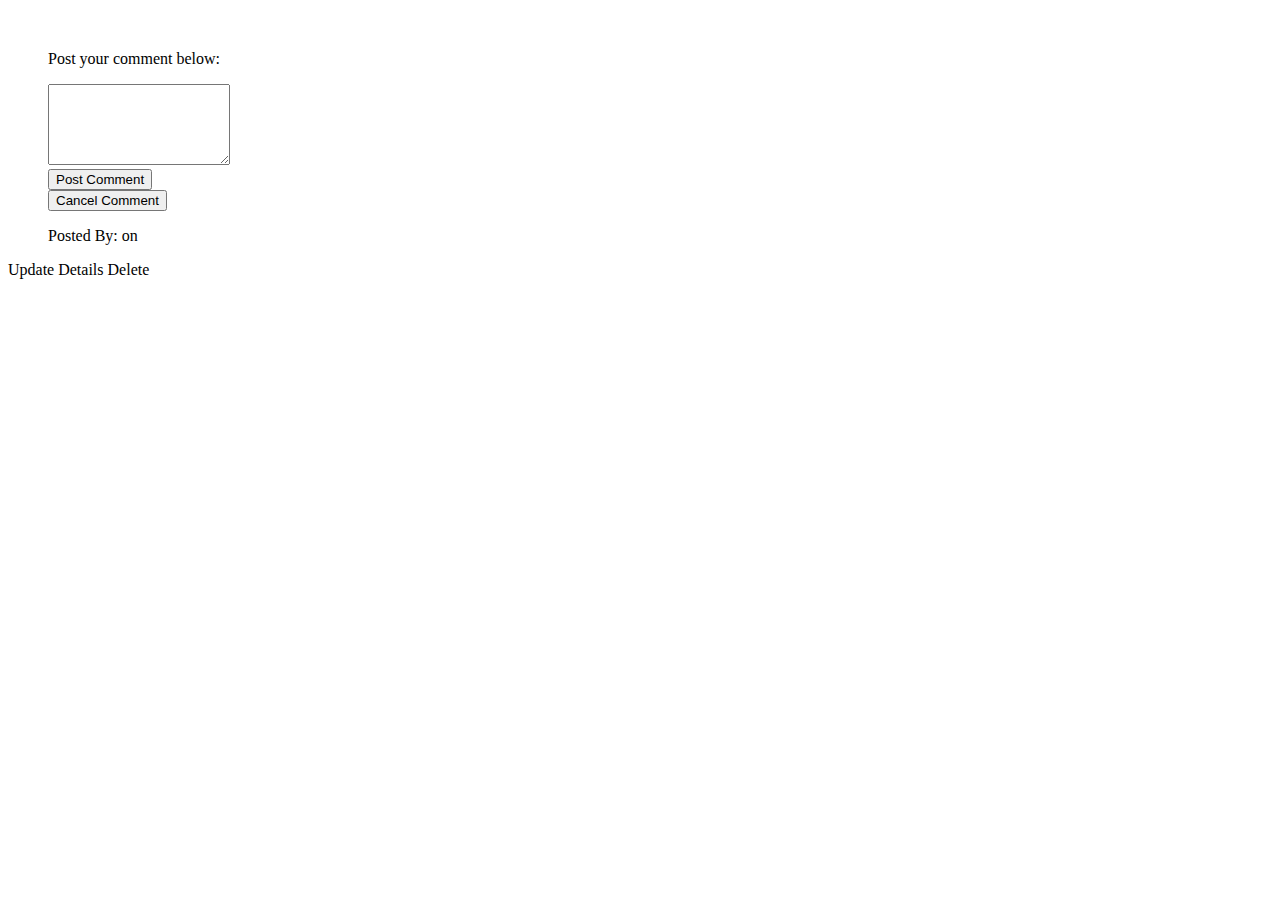
<file: src/main/resources/templates/index.html>
<!DOCTYPE html>
<html lang="en" xmlns:th="http://www.thymeleaf.org"
      xmlns:sec="https://www.thymeleaf.org/extras/spring-security">

<head th:replace="base :: head"></head>
<body>
<nav th:replace="base :: navbar"></nav>


<div class="container">
    <div class="row">
        <div class="col">
            <div class="card width-70 float-right" th:each="bullhorn : ${messages}">
                <div class="card-header" th:text="${bullhorn.title}"></div>
                <div class="card-body">
                    <blockquote class="blockquote mb-0">
                        <p th:text="${bullhorn.content}"></p>
                        <img width="25%" th:src="${bullhorn.image}"/>

                        <div>
                            <p>Post your comment below:</p>
                            <form action="" method="post">
                                <textarea id="txtcomment" rows="5" name="comment"></textarea><br>
                                <input type="submit" value="Post Comment"><br><input type="submit" value="Cancel Comment">
                            </form>
                        </div>
                        <footer>
                            <p class="blockquote-footer">
                                Posted By:
                                <span th:text="${#authentication.name}" ></span>
                                on
                                <span th:text="${bullhorn.postedDate}"></span>
                            </p>
                        </footer>
                    </blockquote>
                </div>
                <a sec:authorize="isAuthenticated()" class="side-by-side" th:href="@{/update/{id}(id=${bullhorn.id})}">Update</a>
                <a sec:authorize="isAuthenticated()" class="side-by-side" th:href="@{/detail/{id}(id=${bullhorn.id})}">Details</a>
                <a sec:authorize="isAuthenticated()" class="side-by-side" th:href="@{/delete/{id}(id=${bullhorn.id})}">Delete</a>

            </div>
        </div>

<!--<table>-->
<!--<div class="card width-70 float-right" th:each="bullhorn : ${messages}">-->
    <!--<tr><td> <div class="card-header" th:text="${bullhorn.title}"></div></td></tr>-->
    <!--<div class="card-body">-->
        <!--<blockquote class="blockquote mb-0">-->
            <!--<tr> <td><p th:text="${bullhorn.content}"></p></td></tr>-->
            <!--<img width="25%" th:src="${bullhorn.image}"/>-->
            <!--<footer>-->
                <!--<p class="blockquote-footer">-->
                  <!--<tr><td>  -->
                    <!--on-->
<!--&lt;!&ndash;                    th:unless="${bullhorn.postedBy == ''}"&ndash;&gt;-->
                      <!--<span th:text="${bullhorn.postedDate}"></span></td></tr>-->
                <!--</p>-->
            <!--</footer>-->
        <!--</blockquote>-->
<!--&gt;>>>>>> bb7d2ba5714db42d4f403e19c284c9868def2c0c-->
    <!--</div>-->
<!--</div>-->
<!--<<<<<<< HEAD-->


<!--&lt;!&ndash;<div>&ndash;&gt;-->
    <!--&lt;!&ndash;&lt;!&ndash;    <hr/>&ndash;&gt;&ndash;&gt;-->

    <!--&lt;!&ndash;&lt;!&ndash;    <div th:if="*{bullhorn.getUser() == user }">&ndash;&gt;&ndash;&gt;-->
    <!--&lt;!&ndash;&lt;!&ndash;        <div sec:authorize="hasAuthority('ADMIN')">&ndash;&gt;&ndash;&gt;-->
    <!--&lt;!&ndash;&ndash;&gt;-->
    <!--&lt;!&ndash;&lt;!&ndash;    </div>&ndash;&gt;&ndash;&gt;-->
    <!--&lt;!&ndash;&lt;!&ndash;    </div>&ndash;&gt;&ndash;&gt;-->

<!--&lt;!&ndash;</div>&ndash;&gt;-->
<!--=======-->
    </div>
    </div>
</table>
<!--&gt;>>>>>> bb7d2ba5714db42d4f403e19c284c9868def2c0c-->
<div th:replace="base :: footer"></div>
<div th:replace="base :: javascript"></div>

</body>

</html>
</file>
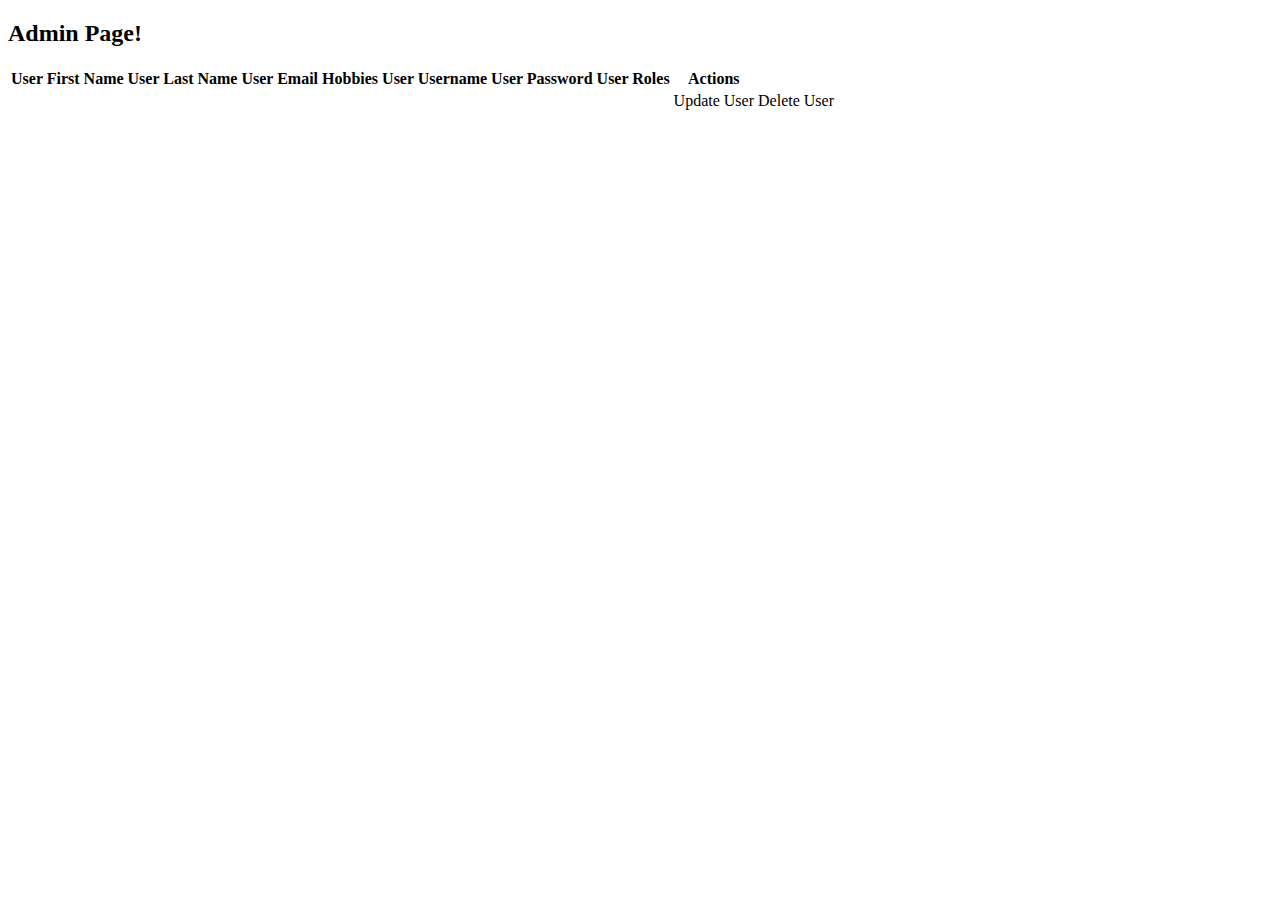
<file: src/main/resources/templates/Admin.html>
<!DOCTYPE html>
<html lang="en" xmlns:th="https://www.thymeleaf.org"
      xmlns:sec="https://www.thymeleaf.org/extras/spring-security">
<head th:replace="base :: head"></head>
<body>
<nav th:replace="base :: navbar"></nav>

<h2>Admin Page!</h2>

<table>
    <th>User First Name</th>
    <th>User Last Name</th>
    <th>User Email</th>
    <th>Hobbies</th>
    <th>User Username</th>
    <th>User Password</th>
    <th>User Roles</th>
    <th>Actions</th>
    <div th:each="user : ${users}">
        <tr >
            <td th:text="${user.firstName}"></td>
            <td th:text="${user.lastName}"></td>
            <td th:text="${user.email}"></td>
            <td th:text="${user.email}"></td>
            <td th:text="${user.username}"></td>
            <td th:text="${user.password}"></td>
            <td>
                <ul style="list-style-type: none;">
                    <li th:each="role : ${user.getRoles()}">
                        <p th:text="${role.getRole()}"></p>
                    </li>
                </ul>
            </td>


            <td><a th:href="@{/updateUser/{id}(id=${user.id})}">Update User</a></td>
            <td><a th:href="@{/deleteUser/{id}(id=${user.id})}">Delete User</a></td>

        </tr>
    </div>
</table>


<div th:replace="base :: javascript"></div>
</body>
</html>
</file>
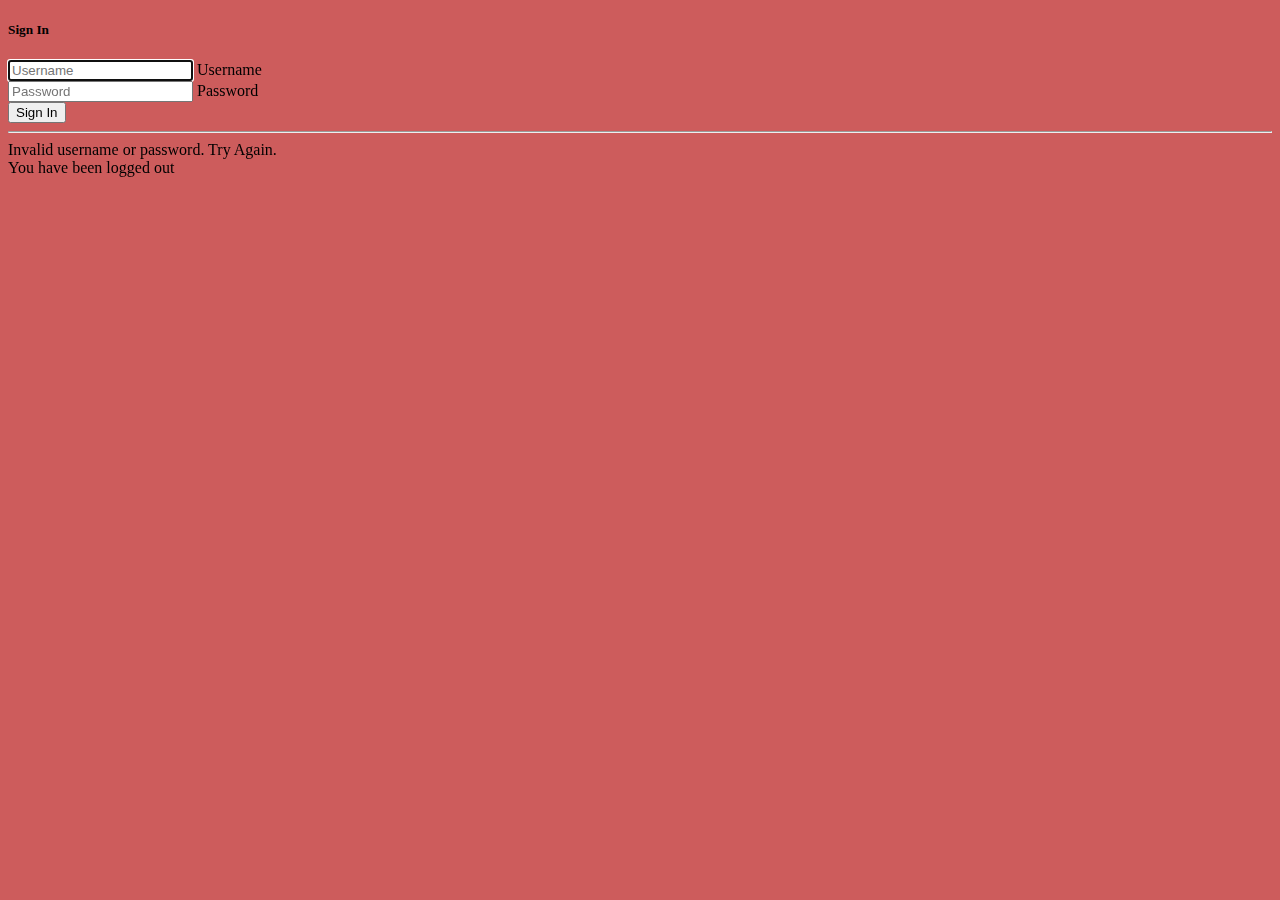
<file: src/main/resources/templates/login.html>
<!DOCTYPE html>
<html lang="en" xmlns:sec="https://www.thymeleaf.org/extras/spring-security"
      xmlns:th="https://www.thymeleaf.org">
<head th:replace="base :: head"></head>
<body bgcolor="#cd5c5c">

<nav th:replace="base :: navbar"></nav>

<h1 Login Page style="text-align: center"></h1>


<!--<div class="container" style="text-align: center">-->
<!--    <form method="post" th:action="@{/login}">-->
<!--        <div>-->
<!--            <label>User name: <input name="username" type="text"/></label>-->
<!--        </div>-->

<!--        <div>-->
<!--            <label>Password: <input name="password" type="password"/></label>-->
<!--        </div>-->

<!--        <div>-->
<!--            <input type="submit" value="Sign In"/>-->
<!--        </div>-->
<!--    </form>-->

    <body>
<!--    <div class="container">-->
        <form method="post" th:action="@{/login}">
        <div class="row">
            <div class="col-sm-9 col-md-7 col-lg-5 mx-auto">
                <div class="card card-signin my-5">
                    <div class="card-body">
                        <h5 class="card-title text-center">Sign In</h5>
                        <form class="form-signin">

                            <div class="form-label-group">
                                <input type="text" name="username" id="inputUsername" class="form-control" placeholder="Username" required autofocus>
                                <label for="inputUsername">Username</label>
                            </div>

                            <div class="form-label-group">
                                <input type="password" name="password" id="inputPassword" class="form-control" placeholder="Password" required>
                                <label for="inputPassword">Password</label>
                            </div>

                            <button class="btn btn-lg btn-primary btn-block text-lowercase" type="submit">Sign In</button>
                            <hr class="my-4">
                            <div th:if="${param.error}">
                                Invalid username or password. Try Again.
                            </div>

                            <div th:if="${param.logout}">
                                You have been logged out
                            </div>
                        </form>
                    </div>
                </div>
            </div>
        </div>

        </form>

    </div>

    </body>


</div>
</div>
<div th:replace="base :: footer"></div>
<div th:replace="base :: javascript"></div>
</body>
</html>
</file>
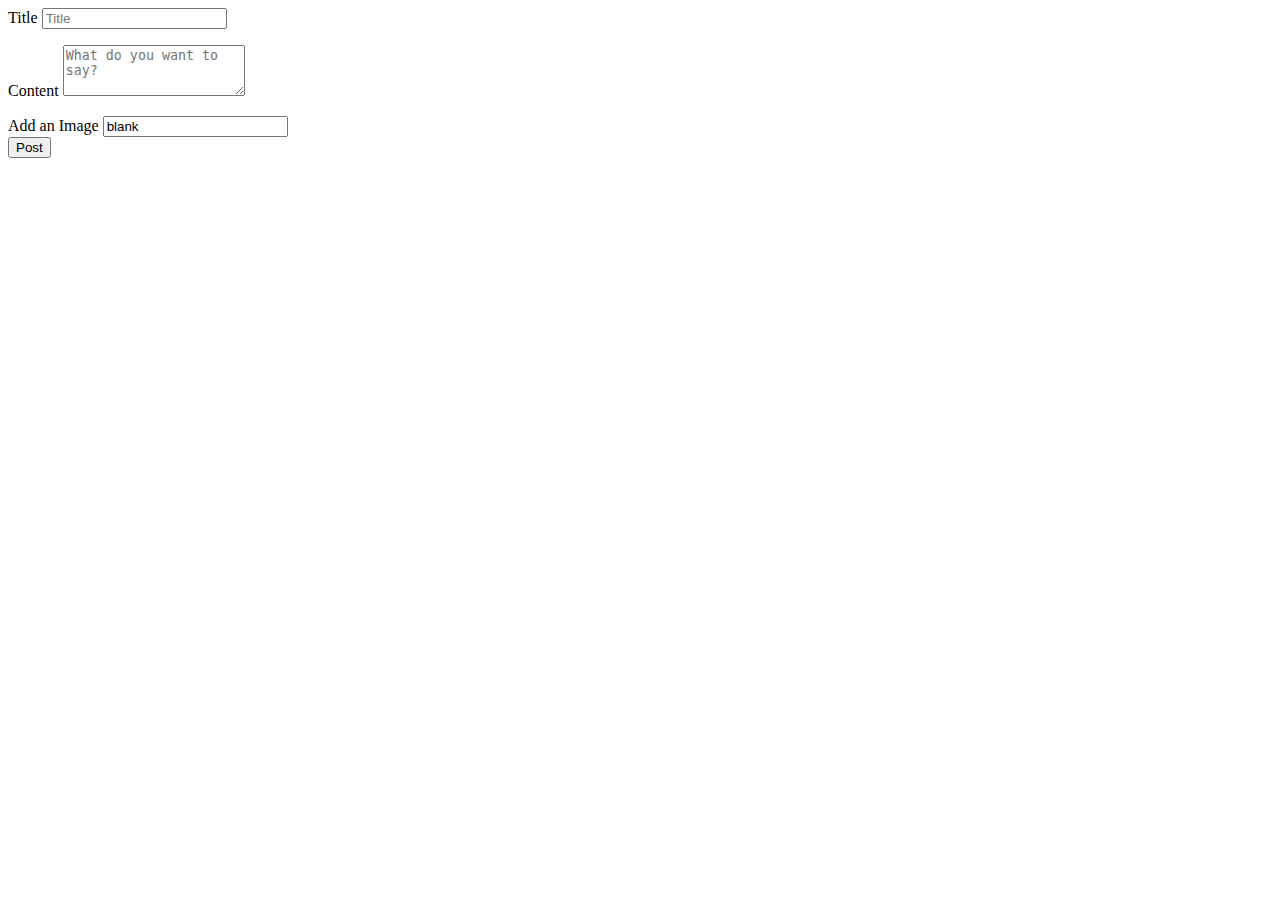
<file: src/main/resources/templates/messageForm.html>
<!DOCTYPE html>
<html lang="en" xmlns:th="https://www.thymeleaf.org"
      xmlns:sec="https://www.thymeleaf.org/extras/spring-security">
<head th:replace="base :: head"></head>

<body>
<nav th:replace="base :: navbar"></nav>


<form action="#" th:action="@{/process}" th:object="${bullhorn}" method="post">
    <input type="hidden" th:field="*{id}"/>

    <div class="form-group">
        <label for="exampleFormControlInput1">Title</label>
        <input type="text" class="form-control" id="exampleFormControlInput1" placeholder="Title" th:field="*{title}"/>
        <p th:if="${#fields.hasErrors('title')}" th:errors="*{title}"></p>
    </div>


    <div class="form-group">
        <label for="exampleFormControlTextarea1">Content</label>
        <textarea class="form-control" id="exampleFormControlTextarea1" rows="3" placeholder="What do you want to say?" type="text" th:field="*{content}"></textarea>
        <p th:if="${#fields.hasErrors('content')}" th:errors="*{content}"></p>
    </div>

    <div class="form-group">
        <label for="exampleFormControlInput3">Add an Image</label>
        <input type="text" value="blank" class="form-control" id="exampleFormControlInput3" placeholder="image url address" th:field="*{image}"/>
    </div>

    <input type="submit" value="Post"/>

</form>


<div th:replace="base :: footer"></div>
<div th:replace="base :: javascript"></div>
</body>
</html>
</file>
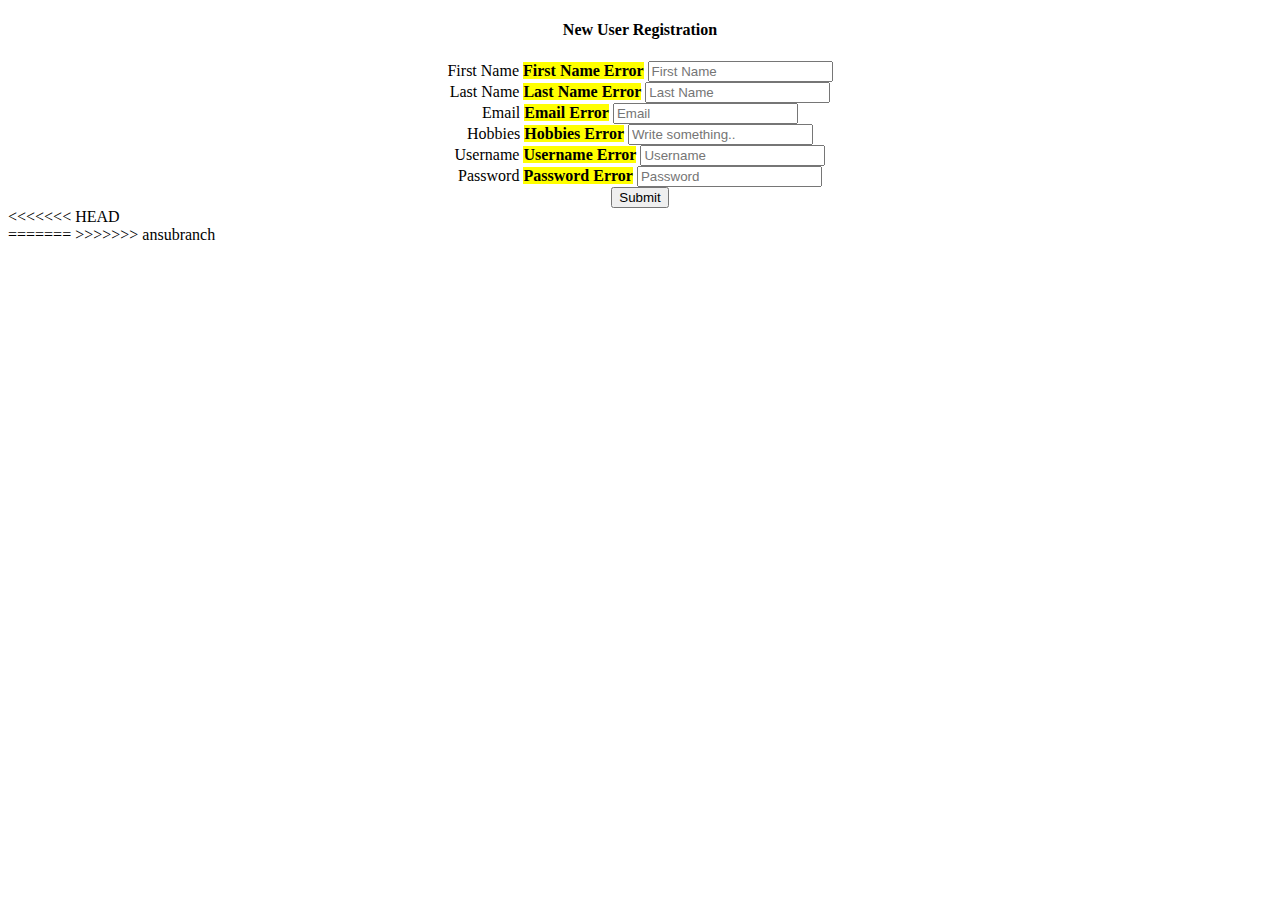
<file: src/main/resources/templates/register.html>
<!DOCTYPE html>
<html xmlns:th="https://www.thymeleaf.org" lang="en">
<div>
    <meta charset="UTF-8">
    <title>New User Registration</title>
    <div th:replace="base :: head"></div>
</div>
</head>

<nav th:replace="base :: navbar"></nav>
<h4 style="text-align: center" > New User Registration</h4>


<form autocomplete="off"
      action="#"
      th:action="@{/register}"
      th:object="${user}" method="post">
    <div style="text-align: center" class="container">
        First Name
        <mark><strong>
     <span th:if="${#fields.hasErrors('firstName')}"
           th:errors="*{firstName}">First Name Error</span></strong></mark>
        <input type="text" id="firstName" placeholder="First Name"
               th:field="*{firstName}"/><br/>
        Last Name
        <mark><strong>
     <span th:if="${#fields.hasErrors('lastName')}"
           th:errors="*{lastName}">Last Name Error</span></strong></mark>
        <input type="text" id="lastName" placeholder="Last Name"
               th:field="*{lastName}"/><br>
        Email
        <mark><strong>
      <span th:if="${#fields.hasErrors('email')}"
            th:errors="*{email}">Email Error</span></strong></mark>
        <input type="text" id="email" placeholder="Email"
               th:field="*{email}"/><br/>
        Hobbies
        <mark><strong>
            <span th:if="${#fields.hasErrors('hobbies')}"
                  th:errors="*{hobbies}">Hobbies Error</span></strong></mark>
            <input type="text" id="hobbies" name="hobbies" placeholder="Write something.."
                   style="height:auto"
                   th:field="*{hobbies}"/><br/>

    </div>
    </div>
    <div style="text-align: center" class="container">
        Username
        <mark><strong>
         <span th:if="${#fields.hasErrors('username')}"
               th:errors="*{username}">Username Error</span></strong></mark>
        <input type="text" id="username" placeholder="Username"
               th:field="*{username}"/><br/>
        Password
        <mark><strong>
         <span th:if="${#fields.hasErrors('password')}"
               th:errors="*{password}">Password Error</span></strong></mark>
        <input type="text" id="password" placeholder="Password"
               th:field="*{password}"/><br/>
        <button type="submit">Submit</button>
    </div>
</form>
<<<<<<< HEAD
<div th:replace="base :: javascript"></div>
=======
</div>
>>>>>>> ansubranch
</body>
</html>
</file>
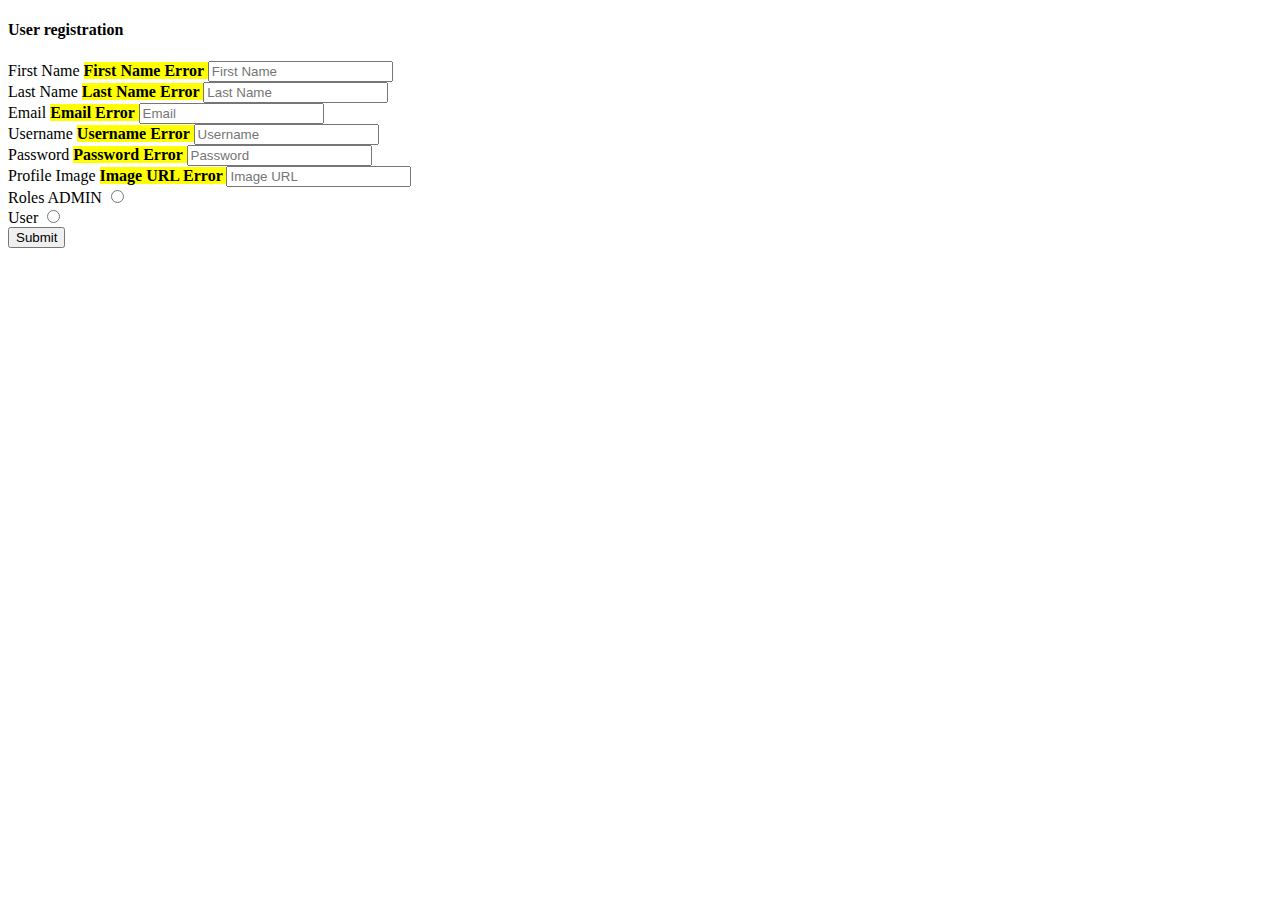
<file: src/main/resources/templates/updateUser.html>
<!DOCTYPE html>
<html lang="en" xmlns:th="https://www.thymeleaf.org"
      xmlns:sec="https://www.thymeleaf.org/extras/spring-security">
<head th:replace="base :: head"></head>
<body>
<nav th:replace="base :: navbar"></nav>

<h4> User registration</h4>
<div class="container">
    <div class="card-body" >
<form autocomplete="off" action="#" th:action="@{/updateUser}" th:object="${user}" method="post">

    <input type="hidden" th:field="*{id}"/>

    First Name
    <mark>
        <strong>
                <span th:if="${#fields.hasErrors('firstName')}" th:errors="*{firstName}">
                    First Name Error
                </span>
        </strong>
    </mark>
    <input type="text" id="firstName" placeholder="First Name" th:field="*{firstName}"/><br/>

    Last Name
    <mark>
        <strong>
                <span th:if="${#fields.hasErrors('lastName')}" th:errors="*{lastName}">
                    Last Name Error
                </span>
        </strong>
    </mark>
    <input type="text" id="lastName" placeholder="Last Name" th:field="*{lastName}"/><br/>

    Email
    <mark>
        <strong>
                <span th:if="${#fields.hasErrors('email')}" th:errors="*{email}">
                    Email Error
                </span>
        </strong>
    </mark>
    <input type="text" id="email" placeholder="Email" th:field="*{email}"/><br/>

    Username
    <mark>
        <strong>
                <span th:if="${#fields.hasErrors('username')}" th:errors="*{username}">
                    Username Error
                </span>
        </strong>
    </mark>
    <input type="text" id="username" placeholder="Username" th:field="*{username}"/><br/>

    Password
    <mark>
        <strong>
                <span th:if="${#fields.hasErrors('password')}" th:errors="*{password}">
                    Password Error
                </span>
        </strong>
    </mark>
    <input type="text" id="password" placeholder="Password" th:field="*{password}"/><br/>

    Profile Image
    <mark>
        <strong>
                <span th:if="${#fields.hasErrors('image')}" th:errors="*{image}">
                    Image URL Error
                </span>
        </strong>
    </mark>
    <input type="text" id="image" placeholder="Image URL" th:field="*{image}"/><br/>


        <div sec:authorize="hasAuthority('ADMIN')">
        Roles

            ADMIN
            <input type="radio" value="ADMIN" id="admin" th:field="*{roles}"/><br/>

            User
            <input type="radio" value="USER" id="user" th:field="*{roles}"/><br/>
        </div>

    <input type="submit" class="btn btn-default"/>
</form>
    </div>
</div>
</form>
<div th:replace="base :: footer"></div>
<div th:replace="base :: javascript"></div>
</body>
</html>
</file>
